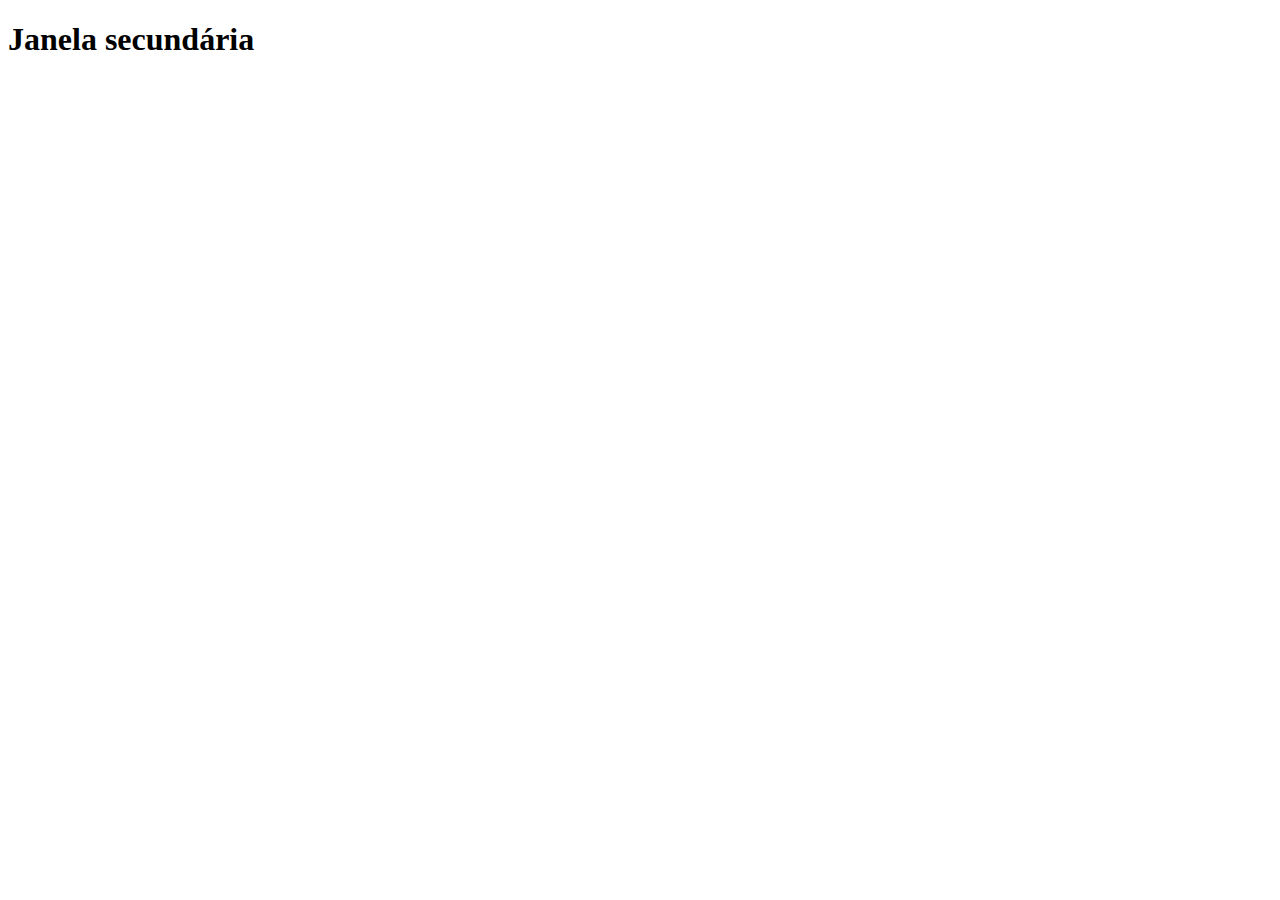
<file: src/views/child.html>
<!DOCTYPE html>
<html lang="en">
<head>
    <meta charset="UTF-8">
    <meta name="viewport" content="width=device-width, initial-scale=1.0">
    <title>Janela secundária</title>

     <!--impedir a execução de scripts externos ou não autorizados-->
     <meta http-equiv="content-security-policy" content="script-src 'self'">
</head>
<body>
    <h1>Janela secundária</h1>
    
</body>
</html>
</file>
